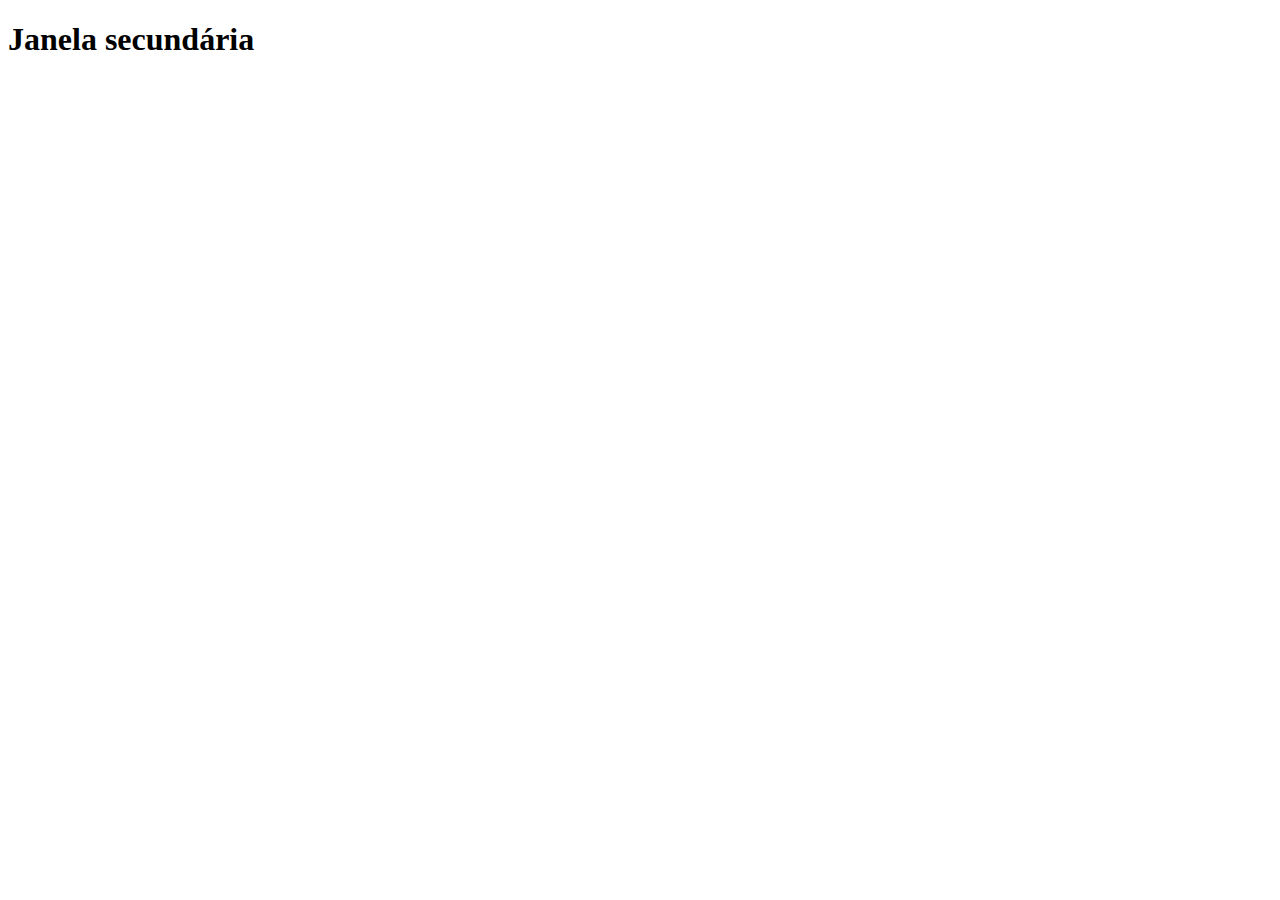
<file: src/views/child.html>
<!DOCTYPE html>
<html lang="en">
<head>
    <meta charset="UTF-8">
    <meta name="viewport" content="width=device-width, initial-scale=1.0">
    <title>Janela secundária</title>

     <!--impedir a execução de scripts externos ou não autorizados-->
     <meta http-equiv="content-security-policy" content="script-src 'self'">
</head>
<body>
    <h1>Janela secundária</h1>
    
</body>
</html>
</file>
